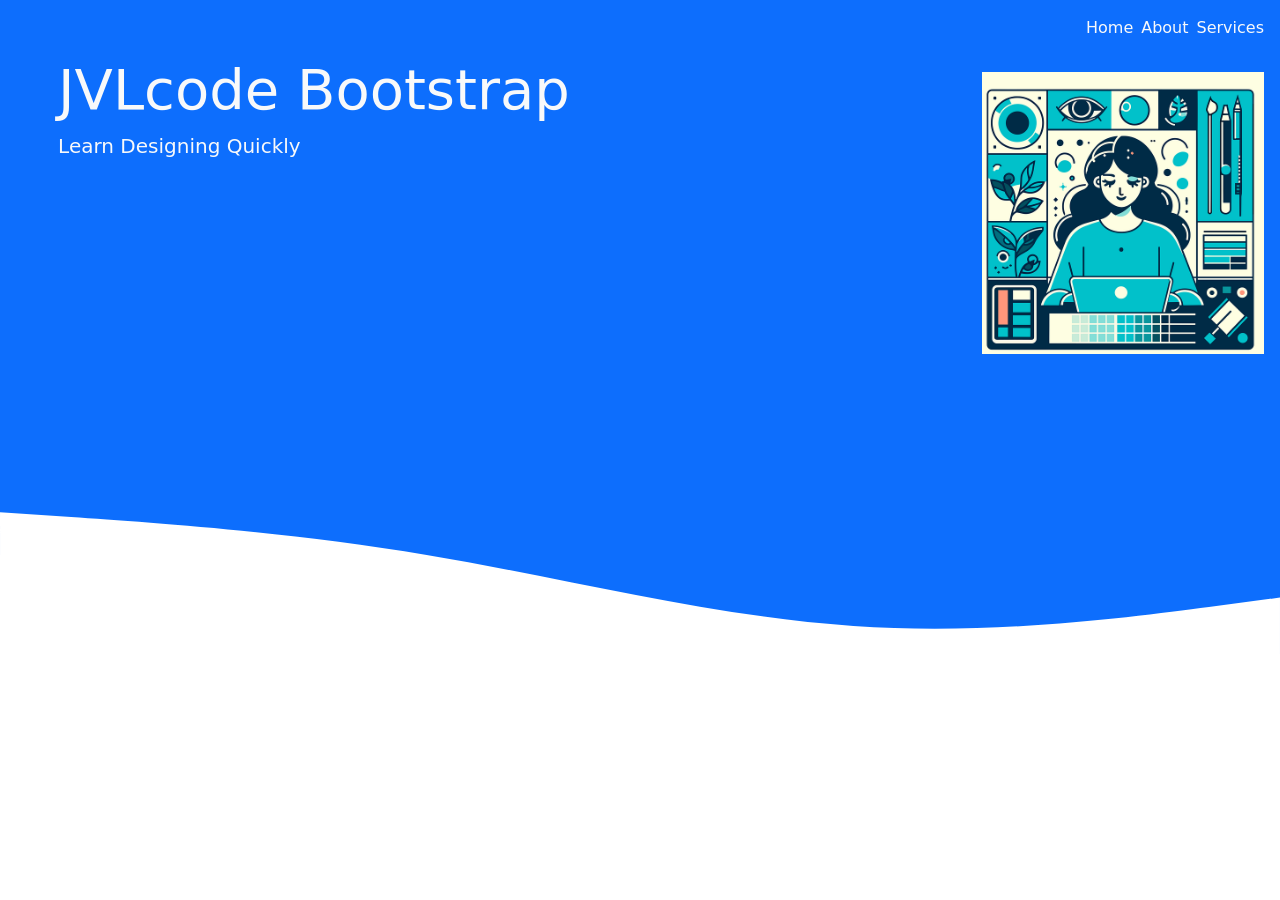
<file: module-3/landing-page.html>
<!DOCTYPE html>
<html lang="en">

<head>
    <meta charset="UTF-8">
    <meta name="viewport" content="width=device-width, initial-scale=1.0">
    <title>Landing Page using Bootstrap 5</title>
    <link href="https://cdn.jsdelivr.net/npm/bootstrap@5.0.2/dist/css/bootstrap.min.css" rel="stylesheet" integrity="sha384-EVSTQN3/azprG1Anm3QDgpJLIm9Nao0Yz1ztcQTwFspd3yD65VohhpuuCOmLASjC" crossorigin="anonymous">
</head>

<body>
    <header class="bg-primary text-light">
        <div class="d-flex justify-content-end gap-2 p-3">
            <a class="text-light text-decoration-none" href="#">Home</a>
            <a class="text-light text-decoration-none" href="#">About</a>
            <a class="text-light text-decoration-none"href="#">Services</a>
        </div>
        <div class="row">
            <div class="col-6 ">
                <div class="d-flex">
                    <div class="mx-auto">
                        <h1 class="display-4">JVLcode Bootstrap</h1>
                        <p class="lead">Learn Designing Quickly</p>
                    </div>
                </div>
            </div>
            <div class="col">
                <div class="d-flex justify-content-end">
                    <img class="w-50 h-50 p-3" src="./woman-laptop.png" alt="">
                </div>
            </div>
        </div>
        <div>
            <svg xmlns="http://www.w3.org/2000/svg" viewBox="0 0 1440 320"><path fill="white" fill-opacity="1" d="M0,160L80,165.3C160,171,320,181,480,208C640,235,800,277,960,288C1120,299,1280,277,1360,266.7L1440,256L1440,320L1360,320C1280,320,1120,320,960,320C800,320,640,320,480,320C320,320,160,320,80,320L0,320Z"></path></svg>
        </div>
    </header>
    <script src="https://cdn.jsdelivr.net/npm/bootstrap@5.0.2/dist/js/bootstrap.bundle.min.js" integrity="sha384-MrcW6ZMFYlzcLA8Nl+NtUVF0sA7MsXsP1UyJoMp4YLEuNSfAP+JcXn/tWtIaxVXM" crossorigin="anonymous"></script>
</body>

</html>
</file>
